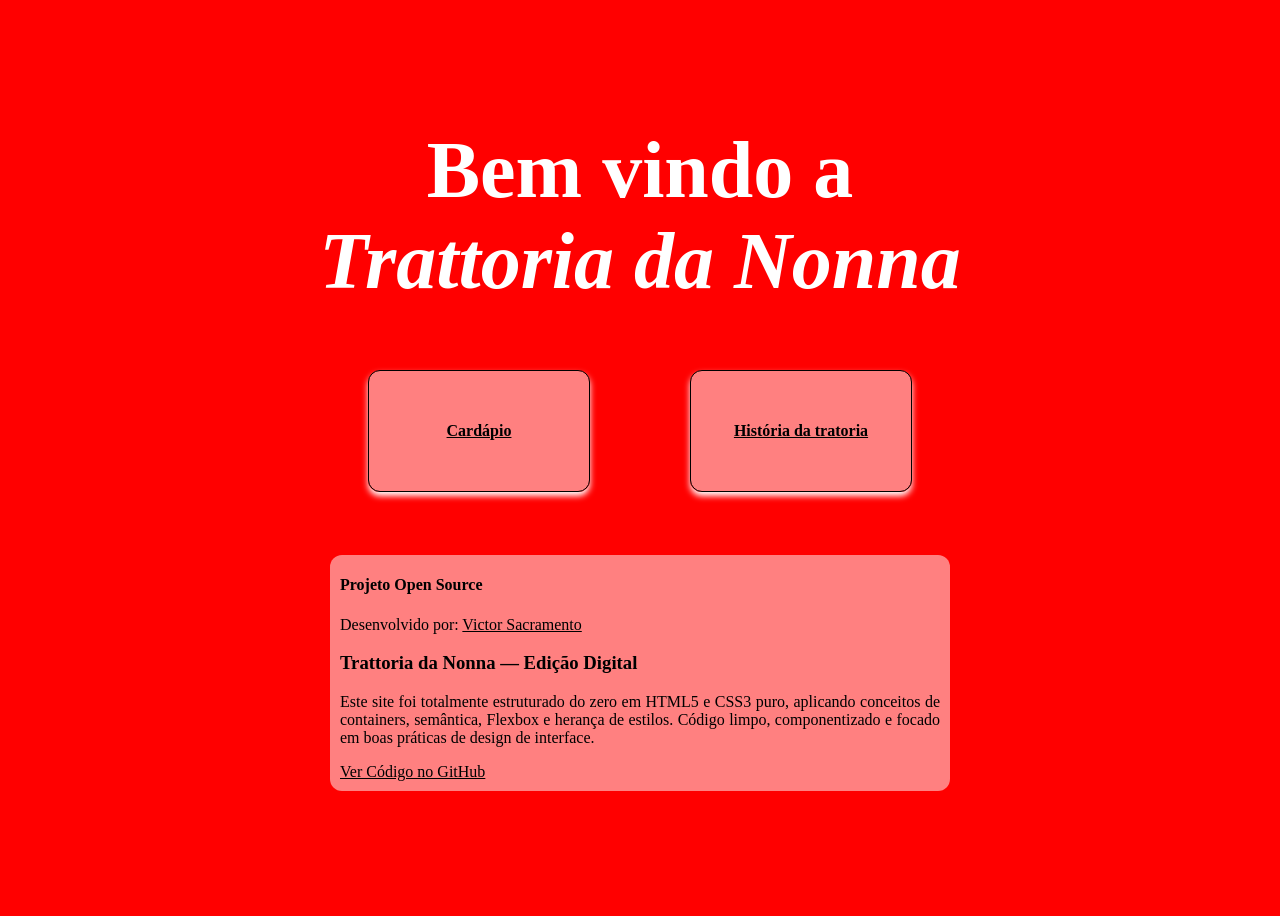
<file: index.html>
<!doctype html>
<html lang="pt-BR">
  <head>
    <meta charset="UTF-8" />
    <meta name="viewport" content="width=device-width, initial-scale=1.0" />

    <title>Trattoria da Nonna | Culinária Tradicional Italiana</title>
    <meta
      name="description"
      content="Venha conhecer a Trattoria da Nonna. Saboreie nossas massas artesanais, como o legítimo Rondelli e o Linguine Imperial, feitas com amor e tradição familiar."
    />
    <meta name="author" content="Victor Sacramento" />

    <meta property="og:type" content="website" />
    <meta property="og:url" content="https://sacradevsenai.github.io/div-exercise/" />
    <meta
      property="og:title"
      content="Trattoria da Nonna | Sabores da Itália na sua Mesa"
    />
    <meta
      property="og:description"
      content="Explore nosso cardápio digital de massas artesanais criadas a partir de receitas tradicionais de família."
    />
    <meta
      property="og:image"
      content="https://sacradevsenai.github.io/div-exercise/assets/tratoria.jpg"
    />
    <meta name="twitter:card" content="summary_large_image" />
    <meta
      name="twitter:title"
      content="Trattoria da Nonna | Culinária Tradicional Italiana"
    />
    <meta
      name="twitter:description"
      content="Explore nosso cardápio digital de massas artesanais criadas a partir de receitas tradicionais de família."
    />
    <meta
      name="twitter:image"
      content="https://sacradevsenai.github.io/div-exercise/assets/tratoria.jpg"
    />
    <link rel="stylesheet" href="styles.css" />
  </head>
  <body class="home">
    <h2 class="home">Bem vindo a <br /><em>Trattoria da Nonna</em></h2>

    <div class="horizon-centralize">
      <div>
        <a class="cardapio" href="cardapio.html">Cardápio</a>
      </div>
      <div>
        <a class="historia" href="historia.html">História da tratoria</a>
      </div>
    </div>
    <footer>
      <h4>Projeto Open Source</h4>
      <span
        >Desenvolvido por:
        <a href="https://github.com/sacradev" target="_blank"
          >Victor Sacramento</a
        ></span
      >
      <h3>Trattoria da Nonna — Edição Digital</h3>
      <p>
        Este site foi totalmente estruturado do zero em HTML5 e CSS3 puro,
        aplicando conceitos de containers, semântica, Flexbox e herança de
        estilos. Código limpo, componentizado e focado em boas práticas de
        design de interface.
      </p>
      <a href="https://github.com/sacradevsenai/div-exercise" target="_blank"
        >Ver Código no GitHub</a
      >
    </footer>
  </body>
</html>
</file>
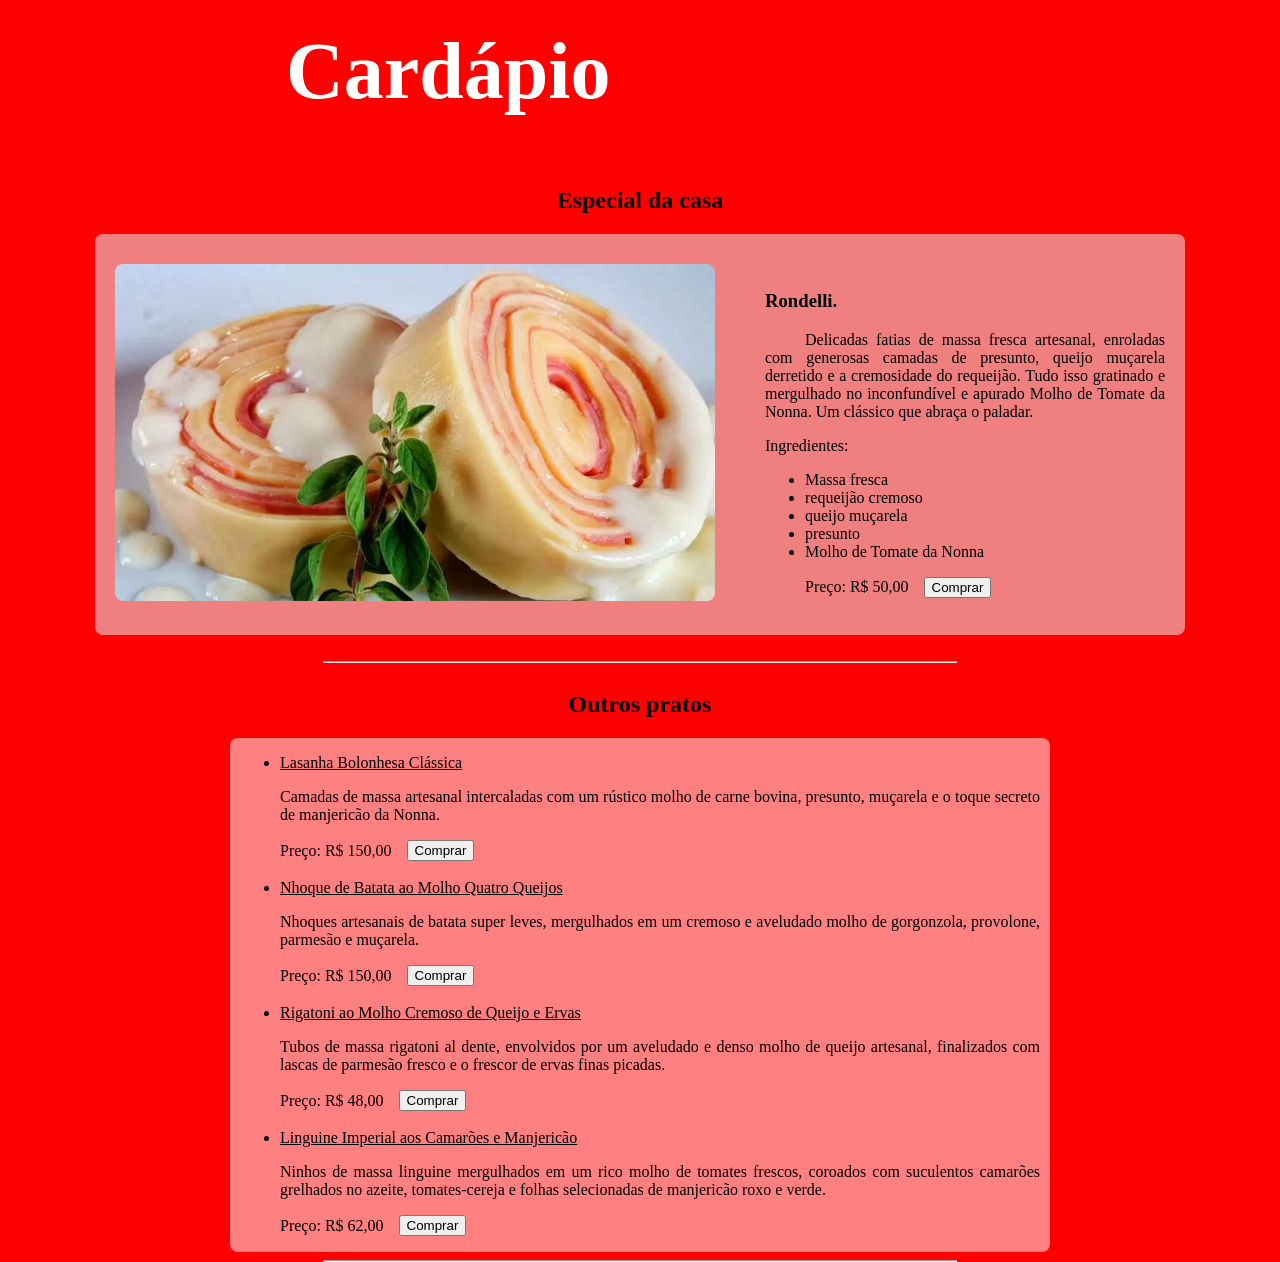
<file: cardapio.html>
<!doctype html>
<html lang="pt-BR">
  <head>
    <meta charset="UTF-8" />
    <meta name="viewport" content="width=device-width, initial-scale=1.0" />

    <title>Nosso Cardápio | Trattoria da Nonna</title>
    <meta
      name="description"
      content="Explore o cardápio completo da Trattoria da Nonna. Massas artesanais exclusivas, nosso famoso Rondelli Especial da Casa, lasanhas, nhoques e muito mais."
    />
    <meta name="author" content="Victor Sacramento" />

    <meta property="og:type" content="website" />
    <meta
      property="og:url"
      content="https://sacradevsenai.github.io/div-exercise/cardapio.html"
    />
    <meta property="og:title" content="Cardápio Digital | Trattoria da Nonna" />
    <meta
      property="og:description"
      content="Deu fome? Confira nossas massas artesanais feitas com ingredientes selecionados e receitas tradicionais italianas."
    />
    <meta
      property="og:image"
      content="https://sacradevsenai.github.io/div-exercise/assets/tratoria.jpg"
    />

    <meta name="twitter:card" content="summary_large_image" />
    <meta
      name="twitter:title"
      content="Cardápio Digital | Trattoria da Nonna"
    />
    <meta
      name="twitter:description"
      content="Deu fome? Confira nossas massas artesanais feitas com ingredientes selecionados e receitas tradicionais italianas."
    />
    <meta
      name="twitter:image"
      content="https://sacradevsenai.github.io/div-exercise/assets/tratoria.jpg"
    />

    <link rel="stylesheet" href="styles.css" />
    <script src="script.js"></script>

  </head>
  <body>
    <h2 class="menu">Cardápio</h2>
    <h2>Especial da casa</h2>

    <div class="capa">
      <div class="principal">
        <div class="rondele">
          <img src="assets/rondelli-2.jpg-1024x576.webp" width="500" />
        </div>
        <div class="rondele-descricao">
          <h3>Rondelli.</h3>
          <p>
            Delicadas fatias de massa fresca artesanal, enroladas com generosas
            camadas de presunto, queijo muçarela derretido e a cremosidade do
            requeijão. Tudo isso gratinado e mergulhado no inconfundível e
            apurado Molho de Tomate da Nonna. Um clássico que abraça o paladar.
          </p>
          Ingredientes:
          <ul>
            <li>Massa fresca</li>
            <li>requeijão cremoso</li>
            <li>queijo muçarela</li>
            <li>presunto</li>
            <li>Molho de Tomate da Nonna</li>
          </ul>
          <div class="preco-container">
            <p class="preco">Preço: R$ 50,00</p>
            <button type="submit" onclick="comprar()">Comprar</button>
          </div>
        </div>
      </div>
    </div>
    <br />
    <hr class="especial" />
    <h2>Outros pratos</h2>
    <div class="menu-secundario">
      <ul>
        <li>
          <a href="assets/lasagna-bolonhesa.jpg" target="_blank"
            >Lasanha Bolonhesa Clássica</a
          >
        </li>
        <p>
          Camadas de massa artesanal intercaladas com um rústico molho de carne
          bovina, presunto, muçarela e o toque secreto de manjericão da Nonna.
        </p>
        <div class="preco-container">
          <p class="preco">Preço: R$ 150,00</p>
          <button type="submit" onclick="comprar()">Comprar</button>
        </div>
        <br />
        <li>
          <a href="assets/nhoque-queijo.jpg" target="_blank"
            >Nhoque de Batata ao Molho Quatro Queijos</a
          >
        </li>
        <p>
          Nhoques artesanais de batata super leves, mergulhados em um cremoso e
          aveludado molho de gorgonzola, provolone, parmesão e muçarela.
        </p>
        <div class="preco-container">
          <p class="preco">Preço: R$ 150,00</p>
          <button type="submit" onclick="comprar()">Comprar</button>
        </div>
        <br />
        <li>
          <a href="assets/rigatoni.jpg" target="_blank"
            >Rigatoni ao Molho Cremoso de Queijo e Ervas</a
          >
        </li>
        <p>
          Tubos de massa rigatoni al dente, envolvidos por um aveludado e denso
          molho de queijo artesanal, finalizados com lascas de parmesão fresco e
          o frescor de ervas finas picadas.
        </p>
        <div class="preco-container">
          <p class="preco">Preço: R$ 48,00</p>
          <button type="submit" onclick="comprar()">Comprar</button>
        </div>
        <br />
        <li>
          <a href="assets/linguine.jpg" target="_blank"
            >Linguine Imperial aos Camarões e Manjericão</a
          >
        </li>
        <p>
          Ninhos de massa linguine mergulhados em um rico molho de tomates
          frescos, coroados com suculentos camarões grelhados no azeite,
          tomates-cereja e folhas selecionadas de manjericão roxo e verde.
        </p>
        <div class="preco-container">
          <p class="preco">Preço: R$ 62,00</p>
          <button type="submit" onclick="comprar()">Comprar</button>
        </div>
      </ul>
    </div>
    <hr class="fim" />
  </body>
</html>
</file>
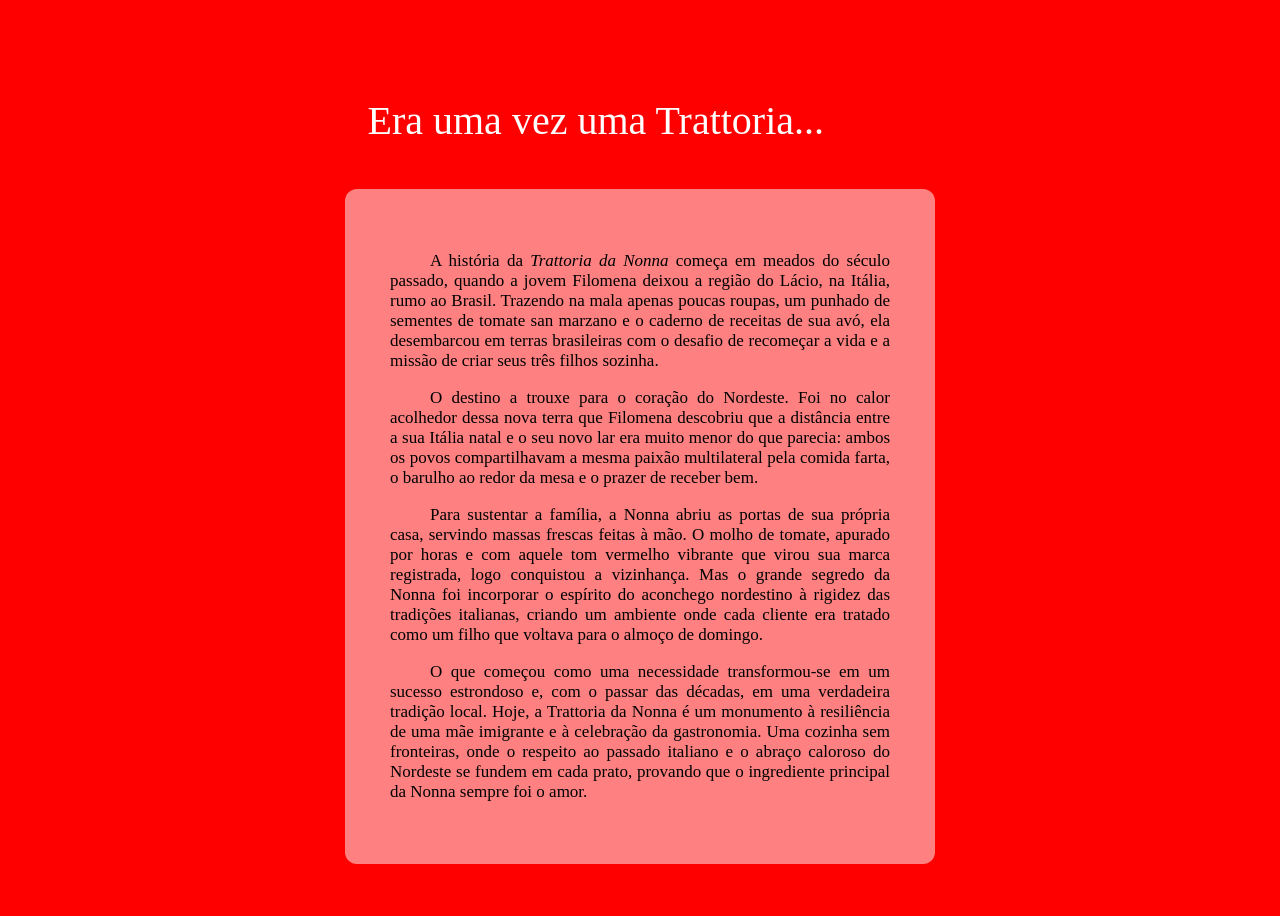
<file: historia.html>
<!doctype html>
<html lang="pt-BR">
  <head>
    <meta charset="UTF-8" />
    <meta name="viewport" content="width=device-width, initial-scale=1.0" />

    <title>Nossa História | Trattoria da Nonna</title>
    <meta
      name="description"
      content="Descubra a origem da Trattoria da Nonna. Conheça a nossa jornada, nossas raízes italianas e o segredo das receitas de família que atravessaram gerações."
    />
    <meta name="author" content="Victor Sacramento" />

    <meta property="og:type" content="website" />
    <meta
      property="og:url"
      content="https://sacradevsenai.github.io/div-exercise/historia.html"
    />
    <meta
      property="og:title"
      content="Trattoria da Nonna | Uma Tradição que Atravessa Gerações"
    />
    <meta
      property="og:description"
      content="Conheça a história, o amor e o segredo por trás das receitas tradicionais italianas da nossa Nonna."
    />
    <meta
      property="og:image"
      content="https://sacradevsenai.github.io/div-exercise/assets/tratoria.jpg"
    />
    <meta name="twitter:card" content="summary_large_image" />
    <meta name="twitter:title" content="Nossa História | Trattoria da Nonna" />
    <meta
      name="twitter:description"
      content="Conheça a história, o amor e o segredo por trás das receitas tradicionais italianas da nossa Nonna."
    />
    <meta
      name="twitter:image"
      content="https://sacradevsenai.github.io/div-exercise/assets/tratoria.jpg"
    />
    
    <link rel="stylesheet" href="styles.css" />
  </head>
  <body>
    <h2 class="conto">Era uma vez uma Trattoria...</h2>
    <div class="conto">
      <p>
        A história da <em>Trattoria da Nonna</em> começa em meados do século
        passado, quando a jovem Filomena deixou a região do Lácio, na Itália,
        rumo ao Brasil. Trazendo na mala apenas poucas roupas, um punhado de
        sementes de tomate san marzano e o caderno de receitas de sua avó, ela
        desembarcou em terras brasileiras com o desafio de recomeçar a vida e a
        missão de criar seus três filhos sozinha.
      </p>
      <p>
        O destino a trouxe para o coração do Nordeste. Foi no calor acolhedor
        dessa nova terra que Filomena descobriu que a distância entre a sua
        Itália natal e o seu novo lar era muito menor do que parecia: ambos os
        povos compartilhavam a mesma paixão multilateral pela comida farta, o
        barulho ao redor da mesa e o prazer de receber bem.
      </p>
      <p>
        Para sustentar a família, a Nonna abriu as portas de sua própria casa,
        servindo massas frescas feitas à mão. O molho de tomate, apurado por
        horas e com aquele tom vermelho vibrante que virou sua marca registrada,
        logo conquistou a vizinhança. Mas o grande segredo da Nonna foi
        incorporar o espírito do aconchego nordestino à rigidez das tradições
        italianas, criando um ambiente onde cada cliente era tratado como um
        filho que voltava para o almoço de domingo.
      </p>
      <p>
        O que começou como uma necessidade transformou-se em um sucesso
        estrondoso e, com o passar das décadas, em uma verdadeira tradição
        local. Hoje, a Trattoria da Nonna é um monumento à resiliência de uma
        mãe imigrante e à celebração da gastronomia. Uma cozinha sem fronteiras,
        onde o respeito ao passado italiano e o abraço caloroso do Nordeste se
        fundem em cada prato, provando que o ingrediente principal da Nonna
        sempre foi o amor.
      </p>
    </div>
  </body>
</html>
</file>
<file: styles.css>
body {
  height: 100vh;
  display: flex;
  flex-direction: column;
  background-color: red;
  justify-content: center;
  align-items: center;
}

h2.home {
  text-align: center; /* configuração exclusiva do título na home*/
  font-size: 500%;
  color: white;
  margin: 0;
}

a {
  color: inherit;
  text-decoration: underline;
}
/*rearrajando as divs, criando um segundo bloco, pra ter
dps do alinhamento vertical, o alinhamento do segundo blco horizontal*/

.horizon-centralize {
  display: flex;
  flex-direction: row; /*alinhado as divs lateralmente*/
  gap: 100px; /*distãncia entre as divs*/
  margin: 5%; /*posicionamento vertical do card*/
}

.cardapio,
.historia {
  width: 200px; /*largura do card*/
  height: 100px; /*altura do card*/
  padding: 10px; /*distância do texto para borda da borda*/

  display: flex; /*permite a manipulação interna*/
  justify-content: center; /*alinha horizontalmente*/
  align-items: center; /*alinha verticalmente*/
  background-color: rgba(255, 255, 255, 0.5);

  border: 1px solid #000; /*expessura da borda*/
  border-radius: 12px; /*suavidade da borda*/
  box-shadow: 0 4px 6px white; /*luz no fundo*/
  font-weight: bold;
}

.cardapio:hover,
.historia:hover {
  transform: scale(1.05); /* Cresce levemente só quando o mouse está em cima */
  background-color: rgba(
    255,
    255,
    255,
    1
  ); /* Cor salmão de fundo (ajuste para o seu código hexadecimal) */
  color: #000; /* Muda a cor do texto para dar contraste se o fundo clarear */
  box-shadow: 0 6px 12px rgba(255, 255, 255, 0.5); /* Intensifica a luz no fundo para parecer que ele flutuou */
}

h2.conto {
  background: none;
  display: flex;
  font-weight: 200;
  padding-left: 0px;
  margin: 0;
  color: white;
  font-size: 40px;
}

.conto {
  width: 500px;
  height: auto;
  padding: 45px;

  background-color: rgba(
    255,
    255,
    255,
    0.5
  ); /*criando um background translucido*/
  border-radius: 12px;

  text-align: justify;
  font-size: 17px;
}

p {
  text-indent: 40px;
  text-align: justify;
}

h2.menu {
  background: none;
  color: white;
  font-size: 500%; /* Para manter o padrão imponente da home */
  align-self: flex-start;
  margin-top: 380px; /* Distância do topo da tela */
  margin-left: 22%;
  margin-bottom: 50px;
}

.capa {
  background-color: rgba(225, 255, 255, 0.5);
  border-radius: 8px;
}

.principal {
  display: flex;
  justify-content: center;
  align-items: center;
  flex-direction: row;
  gap: 50px;
  padding: 30px 20px;
}

.rondele img {
  width: 600px;
  border-radius: 8px;
  margin-top: 0px;
}

.rondele-descricao {
  width: 400px;
}

.preco-container {
  display: flex;
  align-items: center; /* Alinha o botão e o texto */
  gap: 15px; /* Controla a distância exata entre o preço e o botão */
}

.preco {
  margin: 0;
}

hr.especial {
  width: 50%;
}

hr.fim{
    display: flex;
    justify-content: center;
    align-items: center;
    background: none;
    width: 50%;
}

.menu-secundario {
  display: flex;
  justify-content: center;
  align-items: center;
  width: 800px;
  text-align: justify;

  background-color: rgba(255, 255, 255, 0.5);
  border-radius: 8px;

  padding: 0px 10px;
}

.menu-secundario p {
  text-indent: 0px;
}

footer {
  display: flex;
  flex-direction: column;
  justify-content: left;
  align-items: left;
  width: 600px;
  padding-bottom: 30px;

  background-color: rgba(255, 255, 255, 0.5);
  border-radius: 12px;
  padding: 0px 10px 10px;
}

footer p {
  text-indent: 0px;
  margin-top: 0px;
}

footer a {
  text-decoration: underline;
}

/* --- RESPONSIVIDADE PARA CELULAR --- */
@media (max-width: 768px) {
    
    h1 {
        font-size: 2rem !important;
        text-align: center !important;
        line-height: 1.2 !important;
    }

    .horizon-centralize { 
        display: flex !important;
        flex-direction: column !important; /* Muda para coluna */
        align-items: center !important;
        justify-content: center !important;
        gap: 15px !important;              /* Reduz o espaço de 100px para 15px */
        margin: 30px 0px !important;       /* 30px em cima/baixo e ZERO nas laterais para não esmagar! */
        width: 100% !important;
    }

    .cardapio,
    .historia {
        display: flex !important;
        align-items: center !important;
        justify-content: center !important;
        width: 80% !important;             /* Agora os 200px fixos viram 80% da tela */
        max-width: 290px !important;
        height: 60px !important;           /* Altura menor e elegante */
    }
}
</file>
